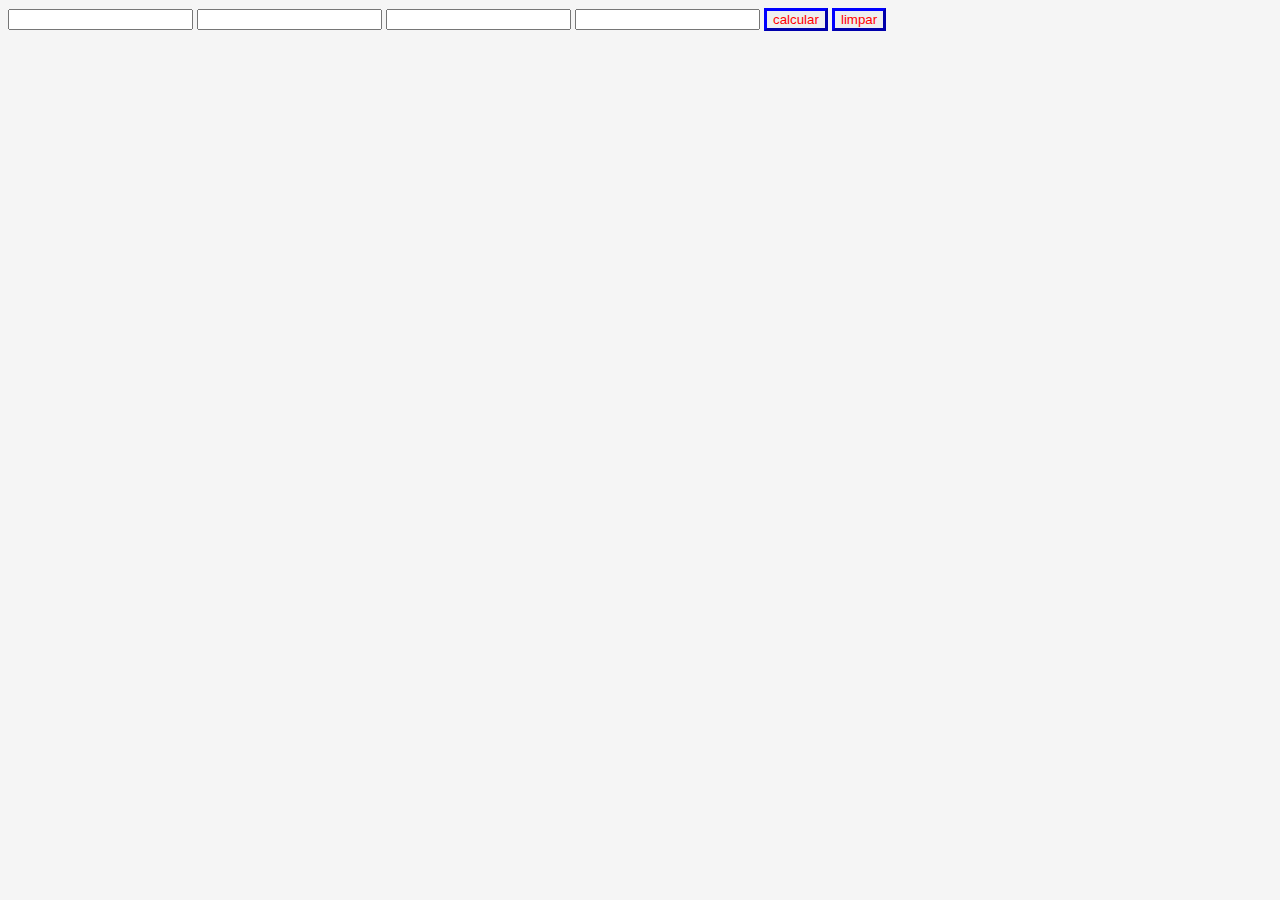
<file: Média/index.html>
<!DOCTYPE html>
<html lang="en">
<head>
    <meta charset="UTF-8">
    <meta http-equiv="X-UA-Compatible" content="IE=edge">
    <meta name="viewport" content="width=device-width, initial-scale=1.0">
    <link rel="stylesheet" type="text/css" href="style.css" media="screen"/>
    <title>Document</title>
</head>
    

<body id="nav-content">

    <input type="number" name="valor 1" id="valor1">
    <input type="number" name="valor 2" id="valor2">
    <input type="number" name="valor 3" id="valor3">
    <input type="number" name="valor 4" id="valor4">

    <button id="btn" onclick="soma()"> calcular </button>

    <button id="reset" onclick="limpar()">limpar</button>




    <script src="média.js" type="text/javascript" ></script>









    
</body>
</html>
</file>
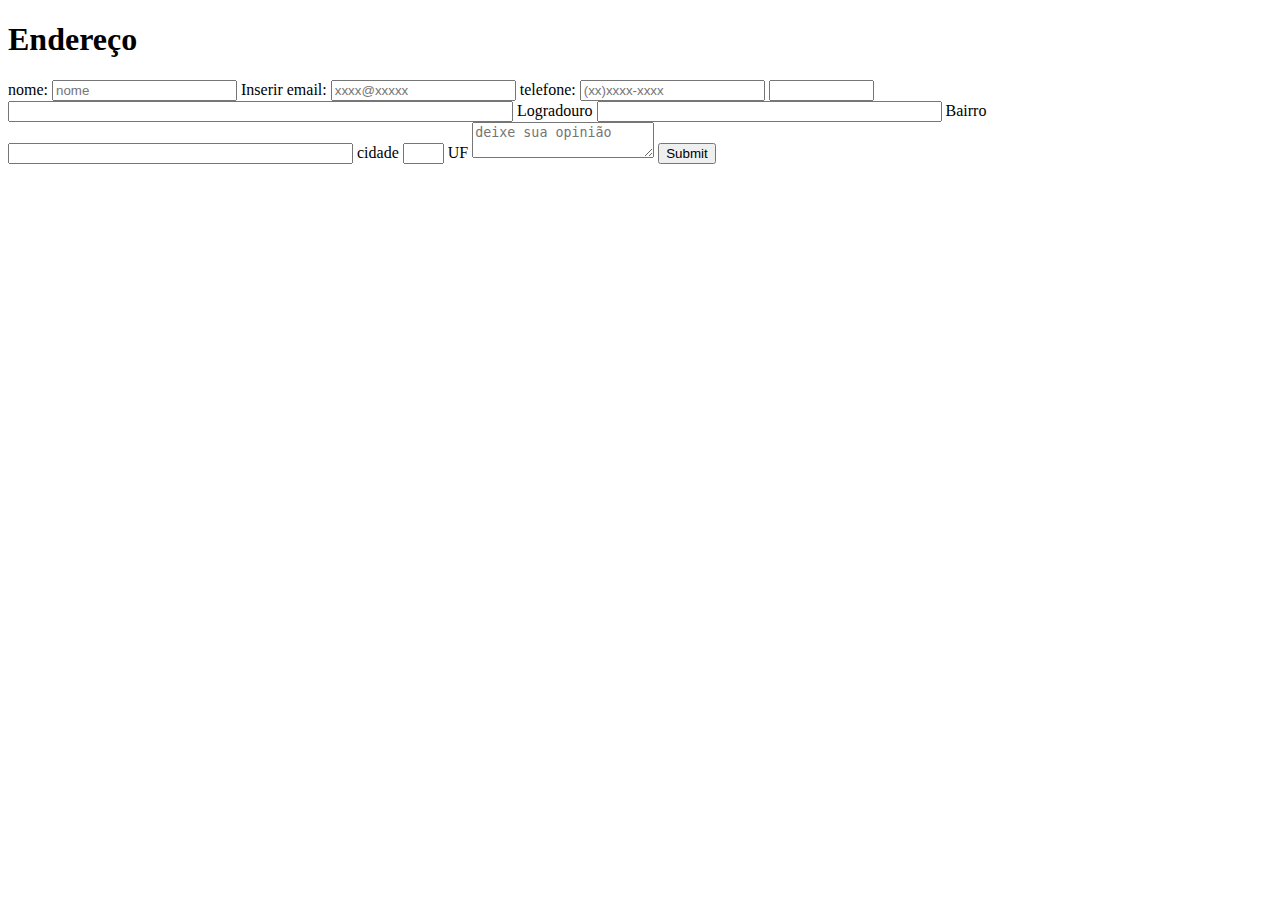
<file: aula js/Untitled-1.html>
<!DOCTYPE html>

<html lang="en">

<head>

    <meta charset="UTF-8">

    <meta http-equiv="X-UA-Compatible" content="IE=edge">

    <meta name="viewport" content="width=device-width, initial-scale=1.0">

    <title>Document</title>

</head>

<body>

    <script>

        alert("teste")

    </script>

    <form name="contact">

        <h1>Endereço</h1>

        <label for="nome">nome:</label>

<input type="text" id="nomeid" placeholder="nome" required="required" name="nome">

<label for="email"> Inserir email:</label>

<input for="email" id="email" placeholder="xxxx@xxxxx" required="required" name="email"></input>

<label for="fone">telefone:</label>

<input type="tel" id="foneid" placeholder="(xx)xxxx-xxxx" required="required" name="fone">
<input name="cep" type="text" id="cep" value="" size="10" maxlength="9"
onblur="pesquisacep(this.value);" required="required" />
<label for="cep"></label>

<input name="rua" type="text" id="rua" size="60" required="required" />
<label>Logradouro</label>
<input name="Bairro" type="text" id="Bairro" size="40" required="required" />
<label>Bairro</label>
<input name="cidade" type="text" id="cidade" size="40" required="required" />
<label>cidade</label>
<input name="uf" type="text" id="uf" size="2" required="required" />
<label>UF</label>






<textarea placeholder="deixe sua opinião"></textarea>




<input type="submit" class="enviar">




    </form>

</body>

</html>
</file>
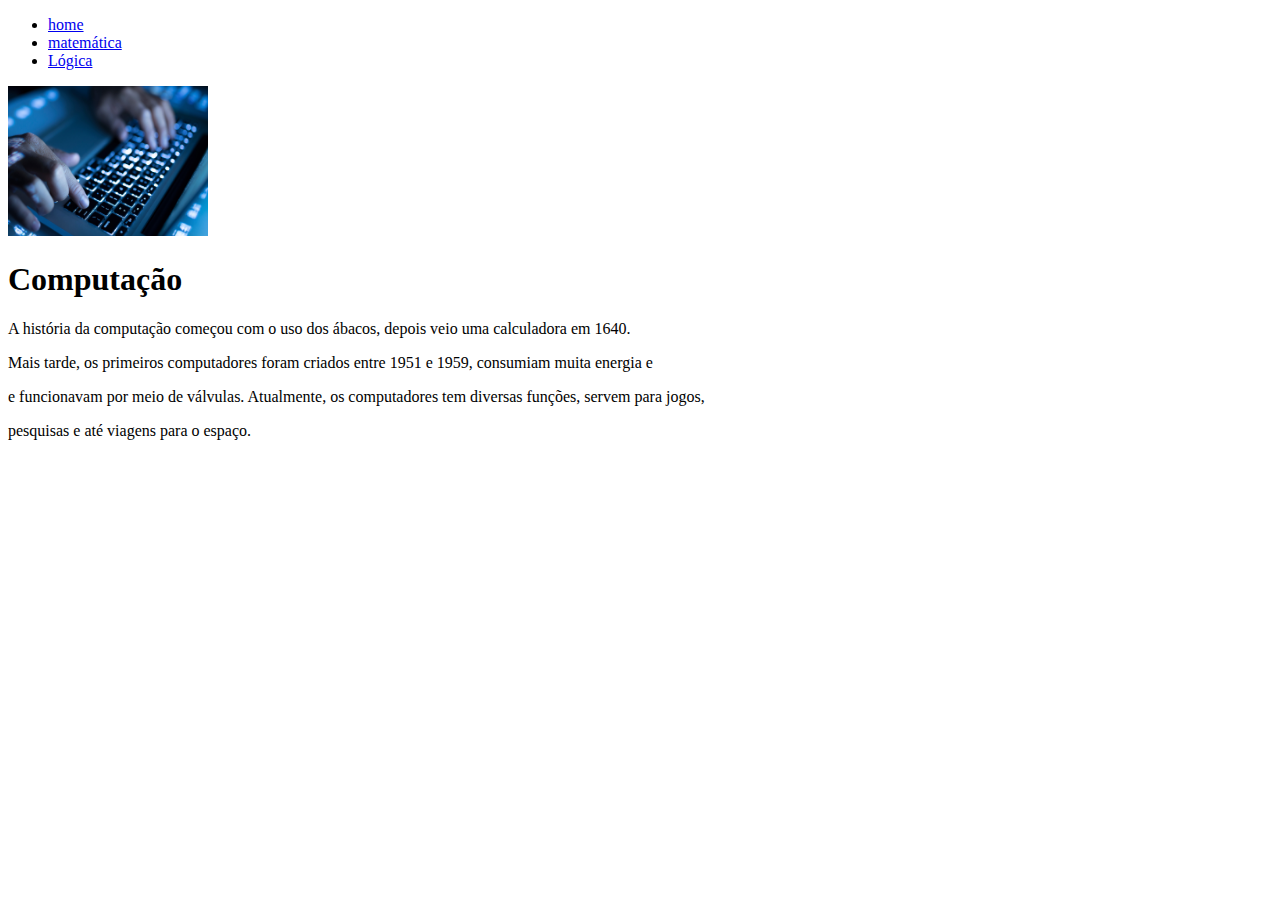
<file: lana del rey/computação.html>
<!DOCTYPE html>
<html lang="en">
<head>
    <meta charset="UTF-8">
    <meta http-equiv="X-UA-Compatible" content="IE=edge">
    <meta name="viewport" content="width=device-width, initial-scale=1.0">
    <title>Lana Del Rey</title>
    <link rel="stylesheet" type="text" media="screen" />
</head>
<body>
<header>
    <nav id="nav-menu">
    <ul id= "menu-content"> 
        <li><a href="index.html">home</a></li>
        <li id="list-content"><a href="matemática.html">matemática</a></li>
        <li id="list-content"><a href="lógica.html">Lógica</a></li>
</ul>
<td><img src="computador.jpg" width="200" height="150"></td>
   </nav>
   <h1>Computação</h1>
   <p>A história da computação começou com o uso dos ábacos, depois veio uma calculadora em 1640.</p>
   <p>Mais tarde, os primeiros computadores foram criados entre 1951 e 1959, consumiam muita energia e</p>
   <p> e funcionavam por meio de válvulas. Atualmente, os computadores tem diversas funções, servem para jogos,</p>
   <p>pesquisas e até viagens para o espaço.</p>
</body>
</html>
</file>
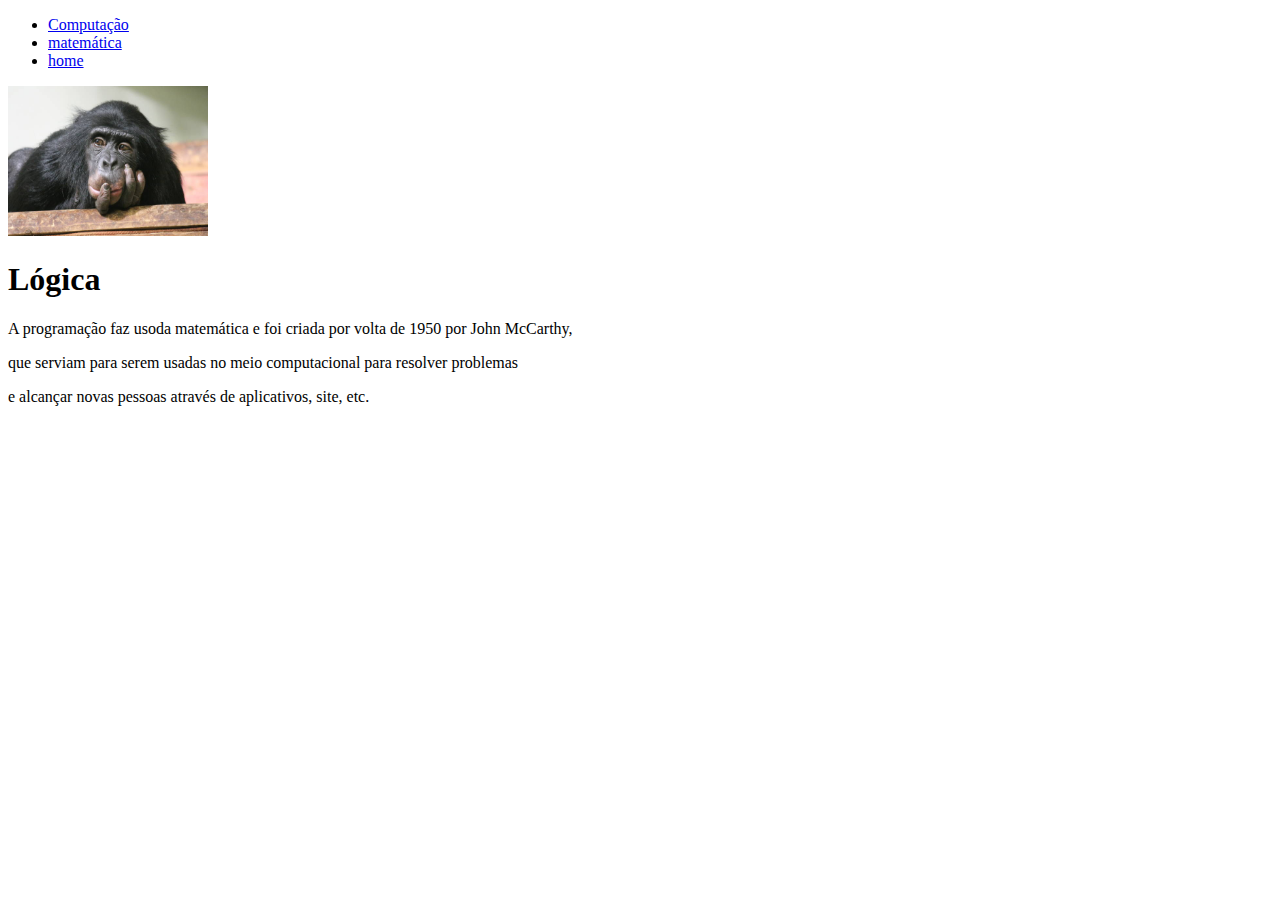
<file: lana del rey/lógica.html>
<!DOCTYPE html>
<html lang="en">
<head>
    <meta charset="UTF-8">
    <meta http-equiv="X-UA-Compatible" content="IE=edge">
    <meta name="viewport" content="width=device-width, initial-scale=1.0">
    <title>Lana Del Rey</title>
    <link rel="stylesheet" type="text" media="screen" />
</head>
<body>
<header>
    <nav id="nav-menu">
    <ul id= "menu-content"> 
        <li><a href="computação.html">Computação</a></li>
        <li id="list-content"><a href="matemática.html">matemática</a></li>
        <li id="list-content"><a href="index.html">home</a></li>
</ul>
<td><img src="pensamentos.jpg" width="200" height="150"></td>
<h1>Lógica</h1>
<p>A programação faz usoda matemática e foi criada por volta de 1950 por John McCarthy,</p>
<p>que serviam para serem usadas no meio computacional para resolver problemas</p>
<p> e alcançar novas pessoas através de aplicativos, site, etc.</p>
   </nav>
</body>
</html>
</file>
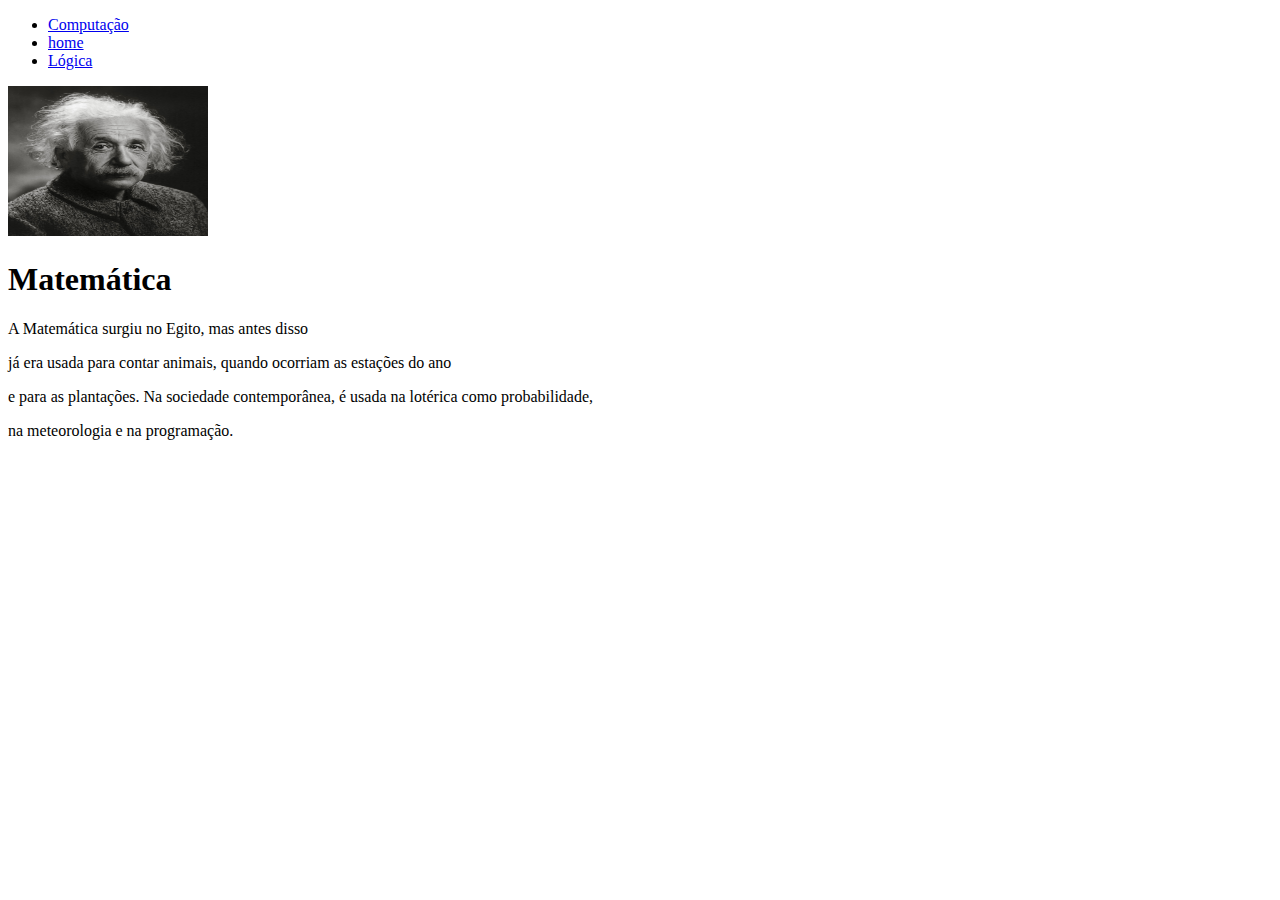
<file: lana del rey/matemática.html>
<!DOCTYPE html>
<html lang="en">
<head>
    <meta charset="UTF-8">
    <meta http-equiv="X-UA-Compatible" content="IE=edge">
    <meta name="viewport" content="width=device-width, initial-scale=1.0">
    <title>Lana Del Rey</title>
    <link rel="stylesheet" type="text" media="screen" />
</head>
<body>
<header>
    <nav id="nav-menu">
    <ul id= "menu-content"> 
        <li id="list-content"><a href="computação.html">Computação</a></li>
        <li id="list-content"><a href="index.html">home</a></li>
        <li id="list-content"><a href="lógica.html">Lógica</a></li>
</ul>
<td><img src="R.jpg" width="200" height="150"></td>
   </nav>
   <h1>Matemática</h1>
   <p>A Matemática surgiu no Egito, mas antes disso</p>
   <p>já era usada para contar animais, quando ocorriam as estações do ano</p>
   <p>e para as plantações. Na sociedade contemporânea, é usada na lotérica como probabilidade,</p>
   <p>na meteorologia e na programação.</p>
</body>
</html>
</file>
<file: Média/style.css>
#nav-content{
        background-color: whitesmoke;
        
}
button{
    color: red;
    border-color: blue;
    border-width: 0.1cm;

}
</file>
